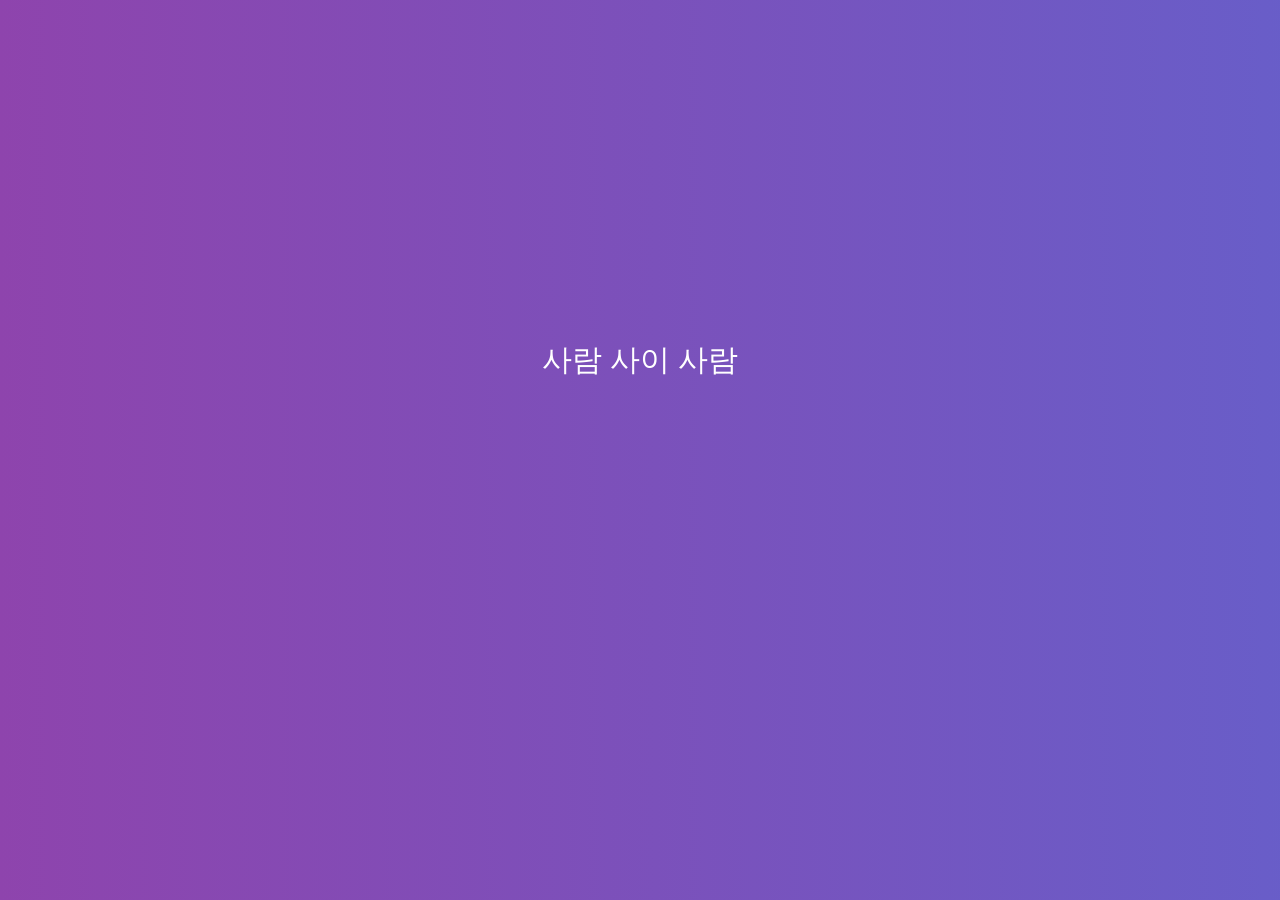
<file: index.html>
<!DOCTYPE html>
<html lang="en">
<head>
    <meta charset="UTF-8">
    <title>Wave to Earth - love.</title>
    <link rel="stylesheet" href="style.css">
</head>
<body>

    <!-- Animated Gradient Background -->
    <div class="bg"></div>

    <!-- Lyrics Container -->
    <div class="lyrics">
        <div class="line">사람 사이 사람</div>
        <div class="line">바람 사이 바람</div>
        <div class="line">각자의 염원이 바래고</div>
        <div class="line">덧칠되어...</div>
        <div class="line">발이 닿을 만큼</div>
        <div class="line">굳어지면...</div>
        <div class="line">비로소 내 세상이</div>
        <div class="line">되어줘.</div>
    </div>

    <!-- JavaScript for Precise Lyric Timing -->
    <script>
        const lines = document.querySelectorAll(".line");

        // Timings optimized to perfectly match the speed of the song (in milliseconds)
        const timings = [
            3500,  // Line 1: 사람 사이 사람
            3500,  // Line 2: 바람 사이 바람
            4500,  // Line 3: 각자의 염원이 바래고
            4000,  // Line 4: 덧칠되어...
            4000,  // Line 5: 발이 닿을 만큼
            3500,  // Line 6: 굳어지면...
            4000,  // Line 7: 비로소 내 세상이
            6000   // Line 8: 되어줘.
        ];

        let index = 0;

        function showLine() {
            // Hide all lines first
            lines.forEach(line => line.classList.remove("active"));

            if (index < lines.length) {
                // Display the current line
                lines[index].classList.add("active");

                // Wait for the specified duration before moving to the next line
                setTimeout(() => {
                    index++;
                    showLine();
                }, timings[index]);
            } else {
                // Reset back to the beginning after a 1-second delay once all 8 lines finish
                index = 0;
                setTimeout(showLine, 1000);
            }
        }

        // Initialize the lyric player
        showLine();
    </script>
</body>
</html>
</file>
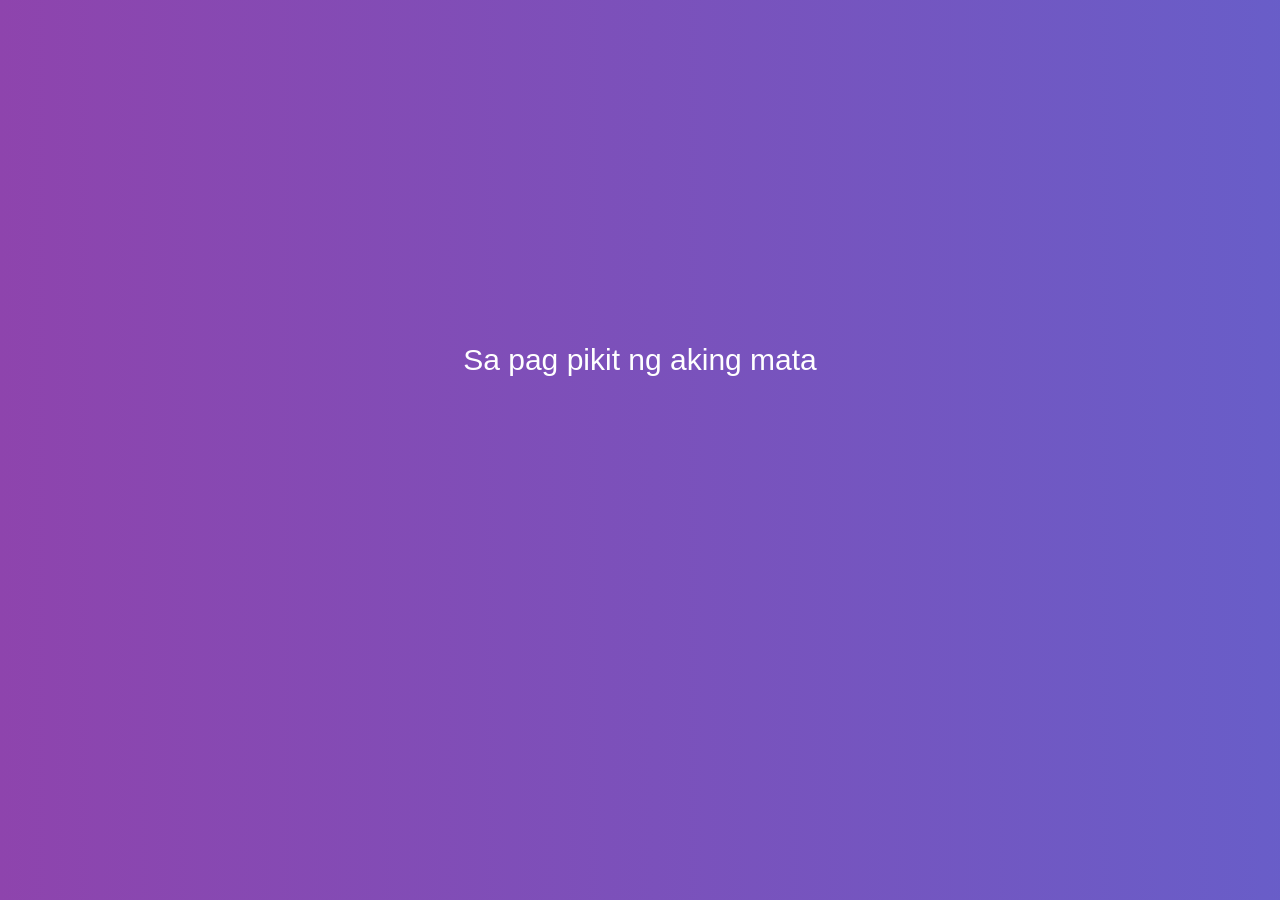
<file: lyric.html>
<!DOCTYPE html>
<html lang="en">
<head>
    <meta charset="UTF-8">
    <title>Malay ko</title>
    <link rel="stylesheet" href="style.css">
</head>
<body>

    <div class="bg"></div>

    <div class="lyrics">
        <div class="line">Sa pag pikit ng aking mata</div>
        <div class="line">Ikaw pa rin ang nakikita</div>
        <div class="line">Ang yakap mo</div>
        <div class="line">Hanap ko sa t'wina</div>
        <div class="line">Ako'y nagtataka naiiba</div>
        <div class="line">Ang aking nadarama</div>
        <div class="line">Buhay ko'y nagkagulo</div>
        <div class="line">Mula nang ika'y iwanan ko.</div>
    </div>

    <script>
        const lines = document.querySelectorAll(".line");

        const timings = [
            6500,
            6200,
            3000,
            6000,
            7700,
            6000,
            6900,
            6000
        ];

        let index = 0;

        function showLine() {
            // Remove 'active' class from all lines to hide them
            lines.forEach(line => line.classList.remove("active"));

            if (index < lines.length) {
                // Show the current line
                lines[index].classList.add("active");

                // Wait for the specific duration before showing the next line
                setTimeout(() => {
                    index++;
                    showLine();
                }, timings[index]);
            } else {
                // Loop back to the beginning after a 1-second delay
                index = 0;
                setTimeout(showLine, 1000);
            }
        }

        // Start the lyric animation
        showLine();
    </script>
</body>
</html>
</file>
<file: style.css>
body {
    margin: 0;
    background: black;
    color: white;
    font-family: Arial, sans-serif;
    overflow: hidden;

    /* Centers the lyrics perfectly on the viewport */
    display: flex;
    justify-content: center;
    align-items: center;
    height: 100vh;
}

/* Moving Gradient Background Design */
.bg {
    position: absolute;
    width: 100%;
    height: 100%;
    background: linear-gradient(270deg, #ff4e50, #1e90ff, #8e44ad);
    background-size: 600% 600%;
    animation: bgMove 10s ease infinite;
    z-index: -1;
}

@keyframes bgMove {
    0% { background-position: 0% 50%; }
    50% { background-position: 100% 50%; }
    100% { background-position: 0% 50%; }
}

.lyrics {
    text-align: center;
    font-size: 30px;
    width: 100%;
}

/* Smooth Fade Effect for each line */
.line {
    opacity: 0;
    position: absolute;
    left: 50%;
    top: 40%;
    transform: translate(-50%, -50%);
    transition: opacity 0.6s ease; /* Seamless fade-in and fade-out transition */
}

/* Transitions the line into view when it receives the active class */
.line.active {
    opacity: 1;
}
</file>
